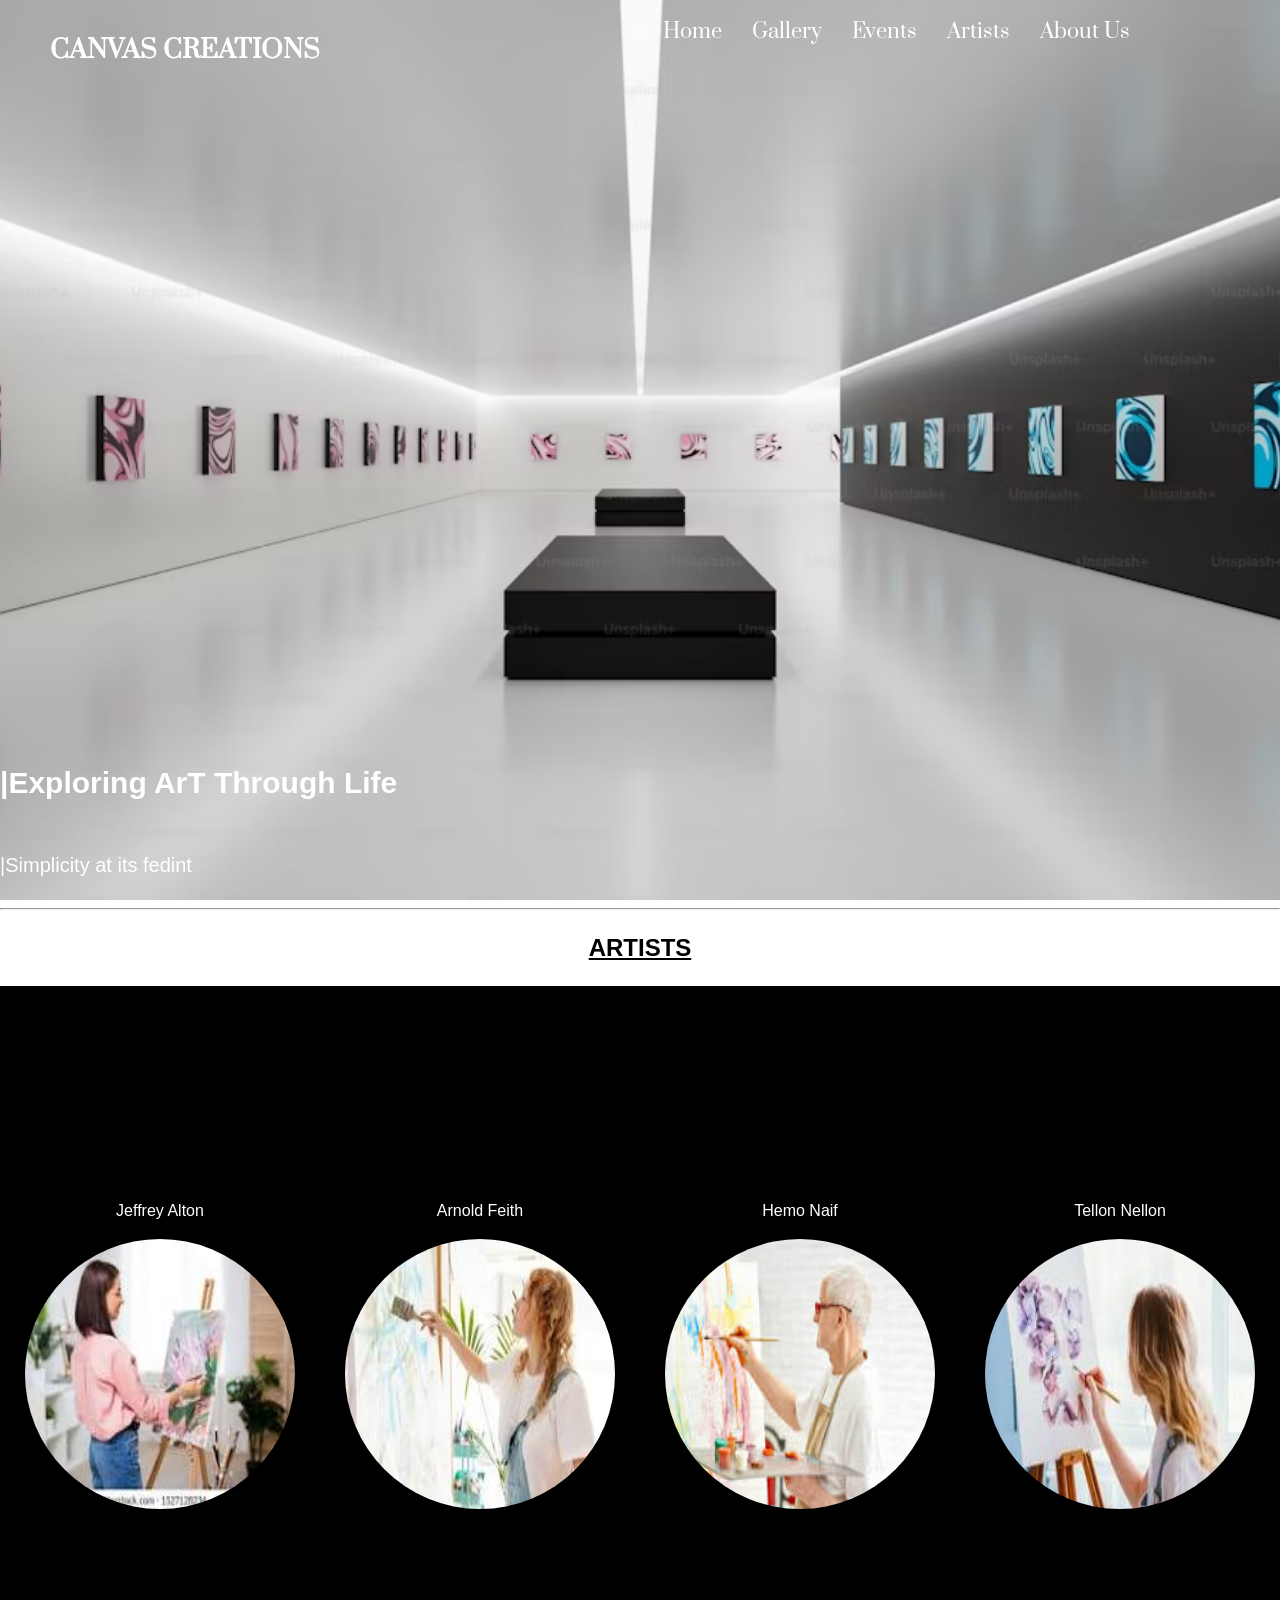
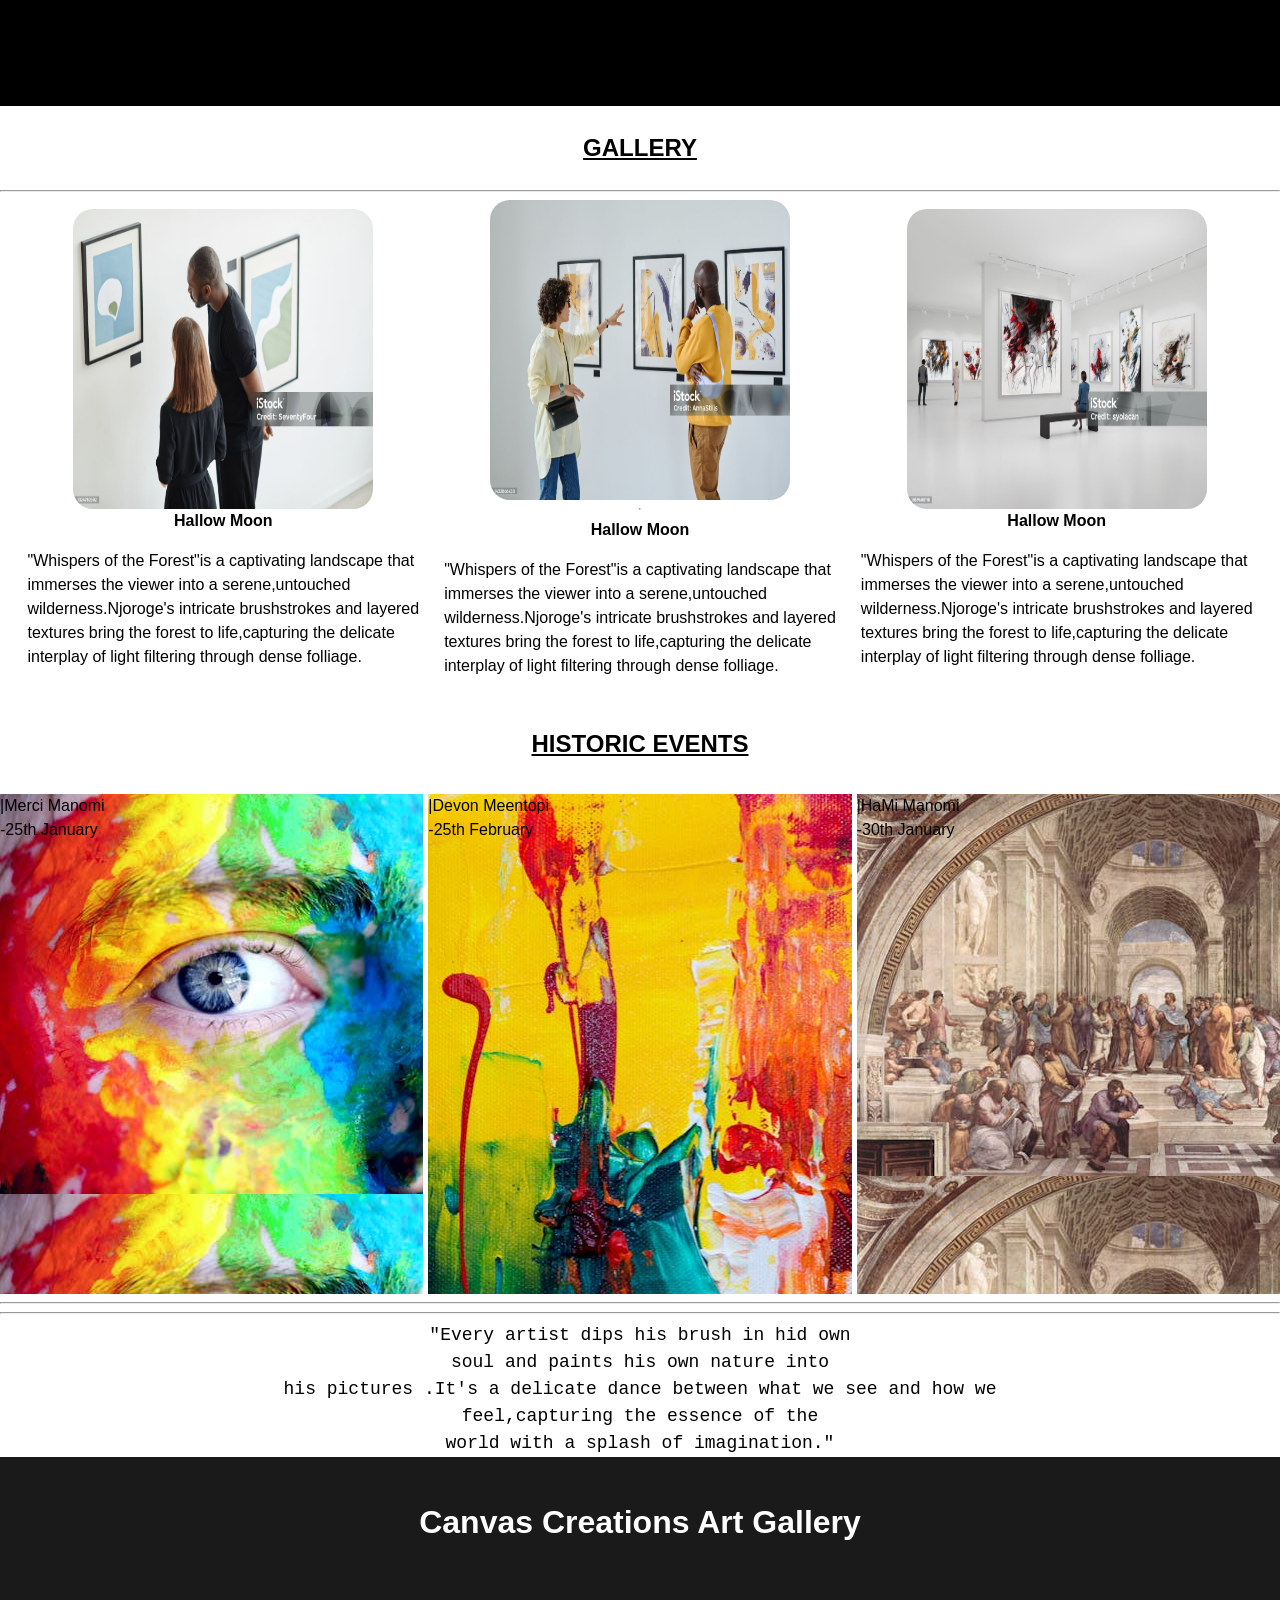
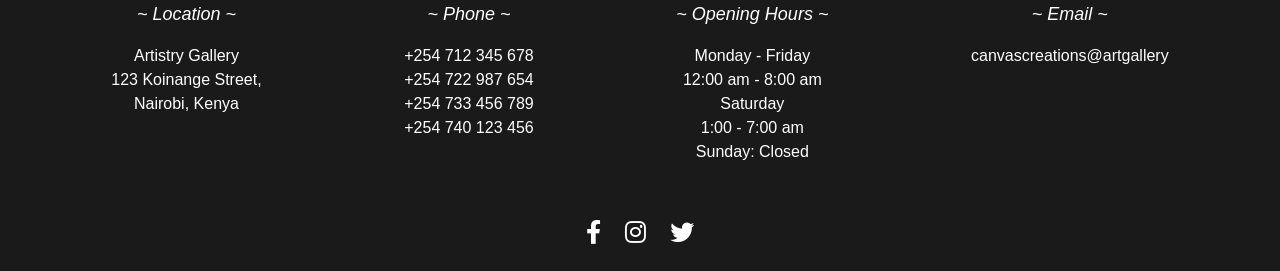
<file: index.html>
<!DOCTYPE html>
<html lang="en">
  <head>
    <meta charset="UTF-8" />
    <meta name="viewport" content="width=device-width, initial-scale=1.0" />
    <link rel="stylesheet" href="style.css" />
    <link rel="stylesheet" href="https://cdnjs.cloudflare.com/ajax/libs/font-awesome/6.0.0-beta3/css/all.min.css">

    <title>Canvas art gallery</title>
  </head>

  <body>
    <!-- <h1>
      <b><u>CANVAS CREATIONS</u></b>
    </h1>
    <header>


    </header>
    <div class="hero-text">
        <nav>

          </nav>
        <p>
          <b> <br /></b>
        </p>
        <input type="text" placeholder="Search" />
      </div> -->
    <div class="hero-page">
      <div class="navbar">
        <div class="logo">CANVAS CREATIONS</div>
        <ul>
          <li><a href="#Home">Home</a></li>
          <li><a href="#Gallery">Gallery</a></li>
          <li><a href="#Events">Events</a></li>
          <li><a href="#Artists">Artists</a></li>
          <li><a href="#About Us">About Us</a></li>
        </ul>
      </div>
      <div class="hero-text">
        <h2>|Exploring ArT Through Life</h2>
        <p>|Simplicity at its fedint</p>
      </div>
    </div>

    <hr />
    <section id="#artists">
      <h2>
        <b><u>ARTISTS</u></b>
      </h2>
      <div class="image-container">
        <div class="card">
          <p>Jeffrey Alton</p>
          <img src="images/download (8).jpeg" alt="" width="35%" />
        </div>

        <div class="card">
          <p>Arnold Feith</p>
          <img src="images/download (10).jpeg" alt="" width="35%" />
        </div>

        <div class="card">
          <p>Hemo Naif</p>
          <img src="images/download (9).jpeg" alt="" width="35%" />
        </div>

        <div class="card">
          <p>Tellon Nellon</p>
          <img src="images/download (6).jpeg" alt="" width="35%" />
        </div>
      </div>
    </section>

    <section id="#gallery">
      <h3>
        <b><u>GALLERY</u></b>
      </h3>
      <hr />
      <div class="pictures-container">
        <div class="pic-card">
          <img
            src="images/istockphoto-1324782302-1024x1024.jpg"
            alt=""
            height="500px"
            width="25%"
          />
          <h><b>Hallow Moon</b></h>
          <p>
            "Whispers of the Forest"is a captivating landscape that<br />immerses
            the viewer into a serene,untouched<br />
            wilderness.Njoroge's intricate brushstrokes and layered<br />textures
            bring the forest to life,capturing the delicate<br />
            interplay of light filtering through dense folliage.
          </p>

        </div>
        <div class="pic-card">

          <img
            src="images/istockphoto-1432866430-2048x2048.jpg"
            alt=""
            height="500px"
            width="25%"
          />
          <hr />
          <h><b>Hallow Moon</b></h>
          <p>
            "Whispers of the Forest"is a captivating landscape that<br />immerses
            the viewer into a serene,untouched<br />
            wilderness.Njoroge's intricate brushstrokes and layered<br />textures
            bring the forest to life,capturing the delicate<br />
            interplay of light filtering through dense folliage.
          </p>
        </div>
        <div class="pic-card">

          <img
            src="images/istockphoto-1859608118-1024x1024.jpg"
            alt=""
            height="500px"
            width="25%"
          />
          <h><b>Hallow Moon</b></h>
          <p>
            "Whispers of the Forest"is a captivating landscape that<br />immerses
            the viewer into a serene,untouched<br />
            wilderness.Njoroge's intricate brushstrokes and layered<br />textures
            bring the forest to life,capturing the delicate<br />
            interplay of light filtering through dense folliage.
          </p>
        </div>
      </div>
    </section>
    <section id="#events">
      <h4>
        <b><u>HISTORIC EVENTS</u></b>
      </h4>
      <div class="pic-container">
        <div class="row">
          |Merci Manomi<br />
          -25th January
        </div>
        <div class="low">
          |Devon Meentopi<br />
          -25th February
        </div>
        <div class="count">
          |HaMi Manomi<br />
          -30th January
        </div>
      </div>
    </section>
    <hr />
    <hr />
    <section>
      <div class="ending">
        "Every artist dips his brush in hid own<br />soul and paints his own
        nature into<br />his pictures .It's a delicate dance between what we see
        and how we<br />feel,capturing the essence of the<br />world with a
        splash of imagination."
      </div>
    </section>
    <footer class="footer">
      <div class="footer-container">
          <div class="footer-logo">
              <h1>Canvas Creations Art Gallery</h1>
          </div>
          <div class="footer-info">
              <div class="location">
                  <h3>~ Location ~</h3>
                  <p>Artistry Gallery<br>123 Koinange Street,<br>Nairobi, Kenya</p>
              </div>
              <div class="contact">
                  <h3>~ Phone ~</h3>
                  <p>+254 712 345 678<br>+254 722 987 654<br>+254 733 456 789<br>+254 740 123 456</p>
              </div>
              <div class="opening-hours">
                  <h3>~ Opening Hours ~</h3>
                  <p>Monday - Friday<br>12:00 am - 8:00 am<br>Saturday<br>1:00 - 7:00 am<br>Sunday: Closed</p>
              </div>
              <div class="email">
                  <h3>~ Email ~</h3>
                  <p>canvascreations@artgallery</p>
              </div>
          </div>
          <div class="social-media">
              <a href="#"><i class="fab fa-facebook-f"></i></a>
              <a href="#"><i class="fab fa-instagram"></i></a>
              <a href="#"><i class="fab fa-twitter"></i></a>
          </div>
      </div>
  </footer>
  </body>
</html>
</file>
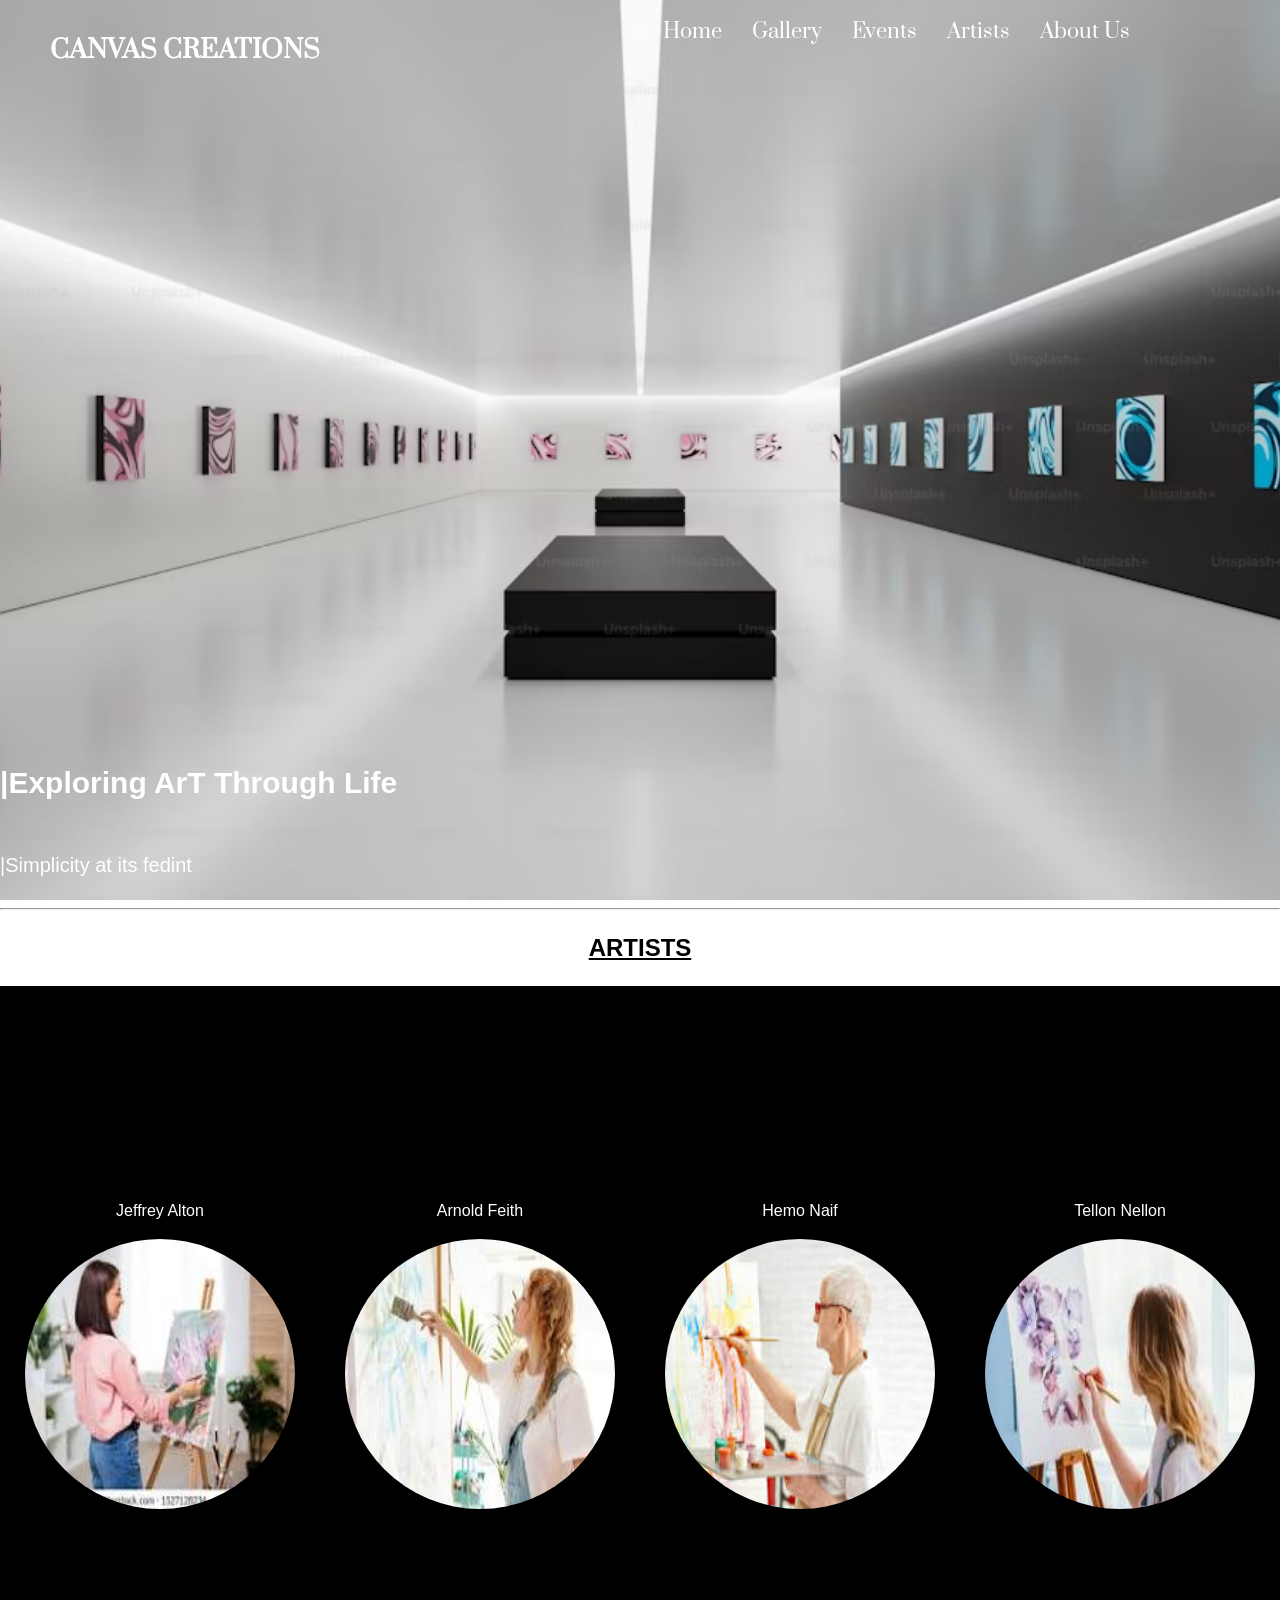
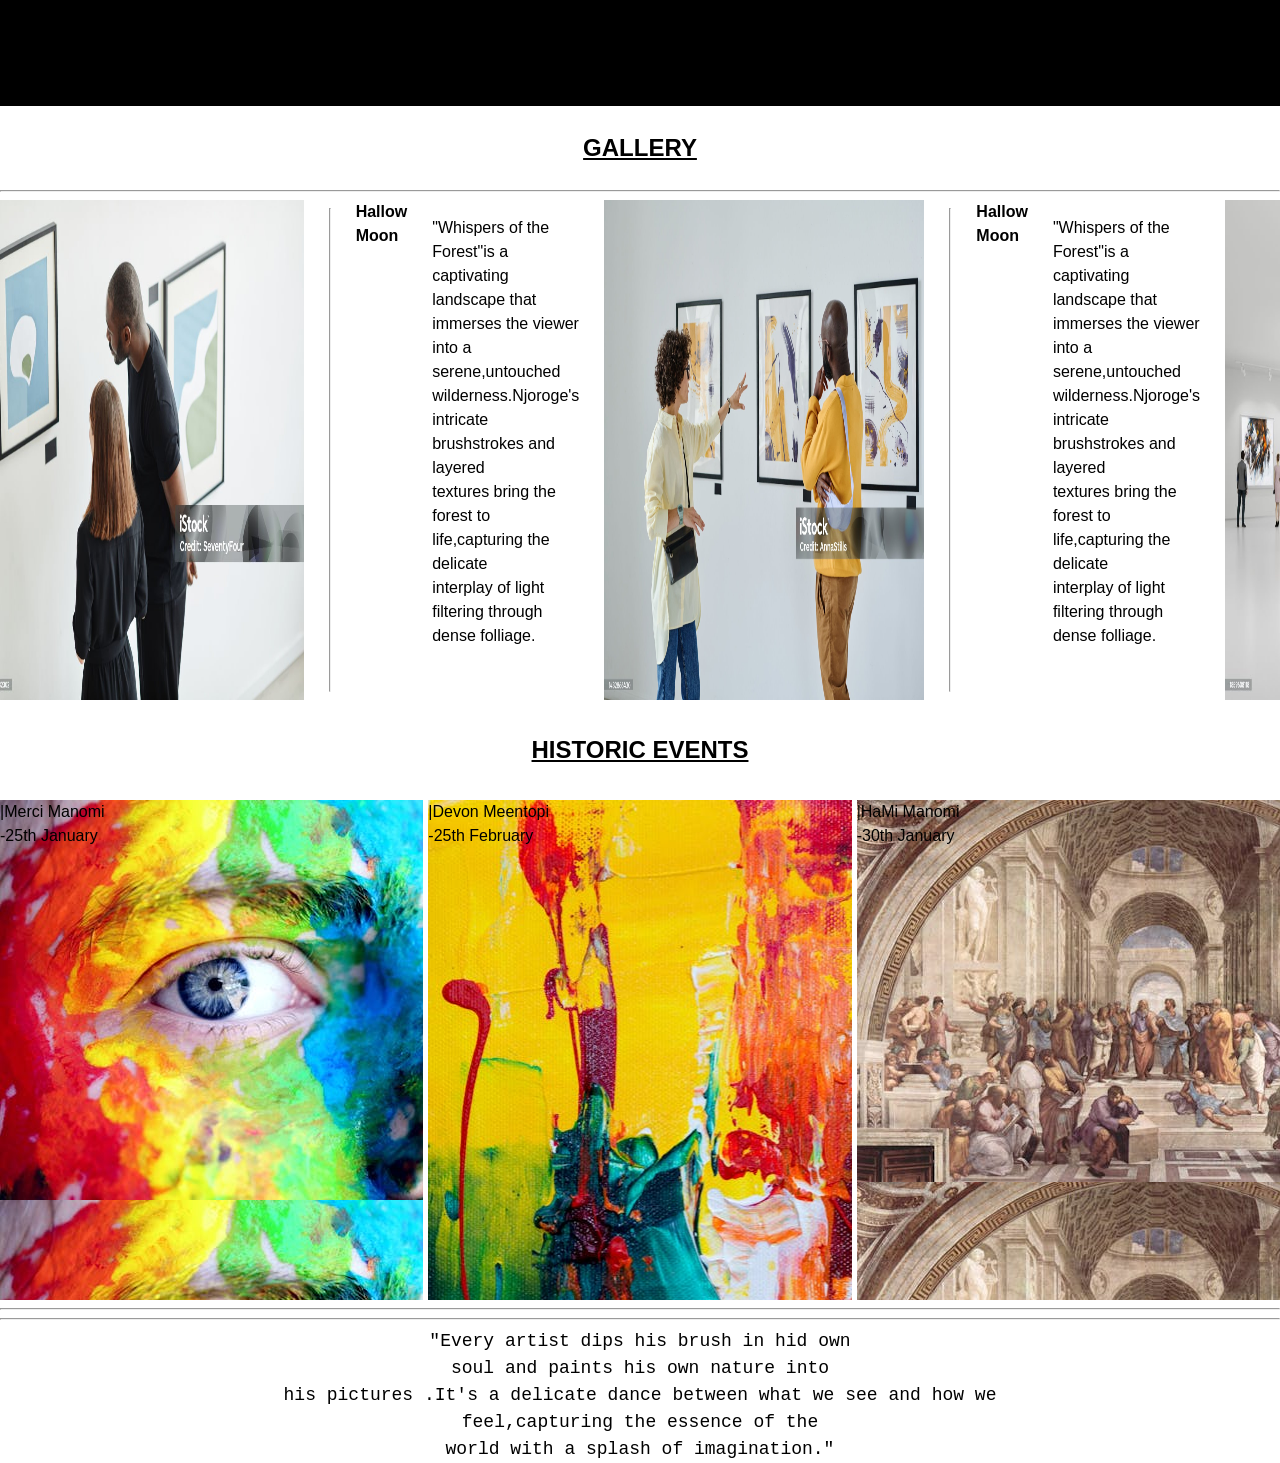
<file: CANVAS CREATION.html>
<!DOCTYPE html>
<html lang="en">
  <head>
    <meta charset="UTF-8" />
    <meta name="viewport" content="width=device-width, initial-scale=1.0" />
    <link rel="stylesheet" href="style.css" />
    <title>Canvas art gallery</title>
  </head>

  <body>
    <!-- <h1>
      <b><u>CANVAS CREATIONS</u></b>
    </h1>
    <header>


    </header>
    <div class="hero-text">
        <nav>

          </nav>
        <p>
          <b> <br /></b>
        </p>
        <input type="text" placeholder="Search" />
      </div> -->
    <div class="hero-page">
      <div class="navbar">
        <div class="logo">CANVAS CREATIONS</div>
        <ul>
          <li><a href="#Home">Home</a></li>
          <li><a href="#Gallery">Gallery</a></li>
          <li><a href="#Events">Events</a></li>
          <li><a href="#Artists">Artists</a></li>
          <li><a href="#About Us">About Us</a></li>
        </ul>
      </div>
      <div class="hero-text">
        <h2>|Exploring ArT Through Life</h2>
        <p>|Simplicity at its fedint</p>
      </div>
    </div>

    <hr />
    <section id="#artists">
      <h2>
        <b><u>ARTISTS</u></b>
      </h2>
      <div class="image-container">
        <div class="card">
          <p>Jeffrey Alton</p>
          <img src="images/download (8).jpeg" alt="" width="35%" />
        </div>

        <div class="card">
          <p>Arnold Feith</p>
          <img src="images/download (10).jpeg" alt="" width="35%" />
        </div>

        <div class="card">
          <p>Hemo Naif</p>
          <img src="images/download (9).jpeg" alt="" width="35%" />
        </div>

        <div class="card">
          <p>Tellon Nellon</p>
          <img src="images/download (6).jpeg" alt="" width="35%" />
        </div>
      </div>
    </section>

    <section id="#gallery">
      <h3>
        <b><u>GALLERY</u></b>
      </h3>
      <hr />
      <div class="pictures-container">
        <h><b>Hallow Moon</b></h>
        <p>
          "Whispers of the Forest"is a captivating landscape that<br />immerses
          the viewer into a serene,untouched<br />
          wilderness.Njoroge's intricate brushstrokes and layered<br />textures
          bring the forest to life,capturing the delicate<br />
          interplay of light filtering through dense folliage.
        </p>
        <img
          src="images/istockphoto-1324782302-1024x1024.jpg"
          alt=""
          height="500px"
          width="25%"
        />
        <hr />
        <h><b>Hallow Moon</b></h>
        <p>
          "Whispers of the Forest"is a captivating landscape that<br />immerses
          the viewer into a serene,untouched<br />
          wilderness.Njoroge's intricate brushstrokes and layered<br />textures
          bring the forest to life,capturing the delicate<br />
          interplay of light filtering through dense folliage.
        </p>
        <img
          src="images/istockphoto-1432866430-2048x2048.jpg"
          alt=""
          height="500px"
          width="25%"
        />
        <hr />
        <h><b>Hallow Moon</b></h>
        <p>
          "Whispers of the Forest"is a captivating landscape that<br />immerses
          the viewer into a serene,untouched<br />
          wilderness.Njoroge's intricate brushstrokes and layered<br />textures
          bring the forest to life,capturing the delicate<br />
          interplay of light filtering through dense folliage.
        </p>
        <img
          src="images/istockphoto-1859608118-1024x1024.jpg"
          alt=""
          height="500px"
          width="25%"
        />
      </div>
    </section>
    <section id="#events">
      <h4>
        <b><u>HISTORIC EVENTS</u></b>
      </h4>
      <div class="pic-container">
        <div class="row">
          |Merci Manomi<br />
          -25th January
        </div>
        <div class="low">
          |Devon Meentopi<br />
          -25th February
        </div>
        <div class="count">
          |HaMi Manomi<br />
          -30th January
        </div>
      </div>
    </section>
    <hr />
    <hr />
    <section>
      <div class="ending">
        "Every artist dips his brush in hid own<br />soul and paints his own
        nature into<br />his pictures .It's a delicate dance between what we see
        and how we<br />feel,capturing the essence of the<br />world with a
        splash of imagination."
      </div>
    </section>
  </body>
</html>
</file>
<file: style.css>
@import url('https://fonts.googleapis.com/css2?family=Prata&display=swap');
body{
    font-family: Arial, Helvetica, sans-serif;
    padding: 0;
    margin: 0;
    line-height: 1.5;
    background-color: transparent;
}
/* header{

}
nav ul{
    list-style-type: none;
    padding: 20px;
    margin: 20px;
    display: flex;
}
nav ul li{
    flex: 1;
}
nav ul li a{
    text-align: center;
    display: block;
    color: white;
    padding: 20px;
    text-decoration: none;
    font-size: 20px;
}
nav ul li a:hover{
    background-color: grey; */
/* } */
.hero-page{
    background-image:url(images/premium_photo-1706432893245-879578bdee4d.avif);
    background-position: center;
    background-repeat: no-repeat;
    background-size: cover;
    height: 100vh;
    width: 100%;
    display: flex;
    flex-direction: column;
    justify-content: space-between;
}
.hero-text{
display: flex;
align-items: flex-end;
justify-content: flex-start;
}
.logo{
    width: 300px;
    height: 00px;
    margin-left: 50px;
    color: #fff;
    font-weight: 700;
    font-family: 'Prata', serif;
    font-size: 25px;
}
.navbar{
    padding-top: 0px;
    display: flex;
    align-items: center;
    justify-content: space-between;
    padding-right: 50px;
    margin-right: 100px;

}
.navbar ul{
    display: flex;
    align-items: center;
    justify-content: center;
    gap: 30px;

}
.navbar ul li{
    list-style: none;
    font-size: 20px;

}
.navbar ul li a{
    text-decoration: none;
    color: #fff;
    font-family: "Prata", serif;
    font-weight: 400;
    font-style: normal;

}
.navbar ul li a:hover{
    color: #bbd5e6;
}
.hero-text{

    color: white;
    display: flex;
    flex-direction: column;
    align-items: flex-start;
    justify-content: flex-start;

}
.hero-text h2{
    font-size: 30px;
}
.hero-text p{
    font-size: 20px;
}

input{
    float: right;
    color: black;
    background-color: lightblue;
}
.image-container{
    height: 80vh;
    width: 100%;
    display: flex;
    align-items: center;
    justify-content: space-around;
    background-color: black;
    color: white;
}
.image-container img{
    width: 270px;
    height: 270px;
    border-radius: 50%;
}
.card{
    display: flex;
    align-items: center;
    flex-direction: column;
}
.pictures-container{
    display: flex;
    flex-direction: row;
    justify-content: center;
    gap: 25px;
    overflow: hidden;
}
.pic-card{
    display: flex;
    flex-direction: column;
    align-items: center;
    justify-content: center;
}
.pic-card img{
    width: 300px;
    height: 300px;
    border-radius: 20px;
}
.row{
background-image:url(images/pexels-photo-1209843.jpeg);
height: 500px;
width: 35%;
}
.low{
 background-image: url(images/pexels-photo-1585325.jpeg);
height: 500px;
width: 35%;
}
.count{
background-image: url(images/art-school-of-athens-raphael-italian-painter-fresco-159862.jpeg);
height: 500px;
width: 35%;
}
.pic-container{
display: flex;
justify-content:center;
gap: 5px;    
}
h3{
text-align: center;
font-size: 150%;
}
h4{
text-align: center;
font-size: 150%;
}
h2{
text-align: center;
font-size: 150%;
}
.ending{
text-align: center;
font-size: large;
font-family: 'Courier New', Courier, monospace;
}
.footer {
    background-color: #1a1a1a;
    color: #fff;
    padding: 20px 0;
    text-align: center;
}

.footer-container {
    display: flex;
    flex-wrap: wrap;
    justify-content: space-around;
    max-width: 1200px;
    margin: auto;
}

.footer-logo img {
    max-width: 150px;
    margin-bottom: 20px;
}

.footer-info {
    display: flex;
    justify-content: space-around;
    flex-wrap: wrap;
    width: 100%;
}

.footer-info div {
    margin: 15px;
    max-width: 200px;
}

.footer-info h3 {
    font-size: 18px;
    margin-bottom: 10px;
    font-weight: normal;
    font-style: italic;
}

.footer-info p {
    font-size: 16px;
    line-height: 1.5;
}

.social-media {
    margin-top: 20px;
}

.social-media a {
    color: #fff;
    margin: 0 10px;
    font-size: 24px;
    text-decoration: none;
}

.social-media a:hover {
    color: #ccc;
}

/* Responsive Design */
@media (max-width: 768px) {
    .footer-info {
        flex-direction: column;
        align-items: center;
    }
    .footer-info div {
        text-align: center;
    }
}
</file>
